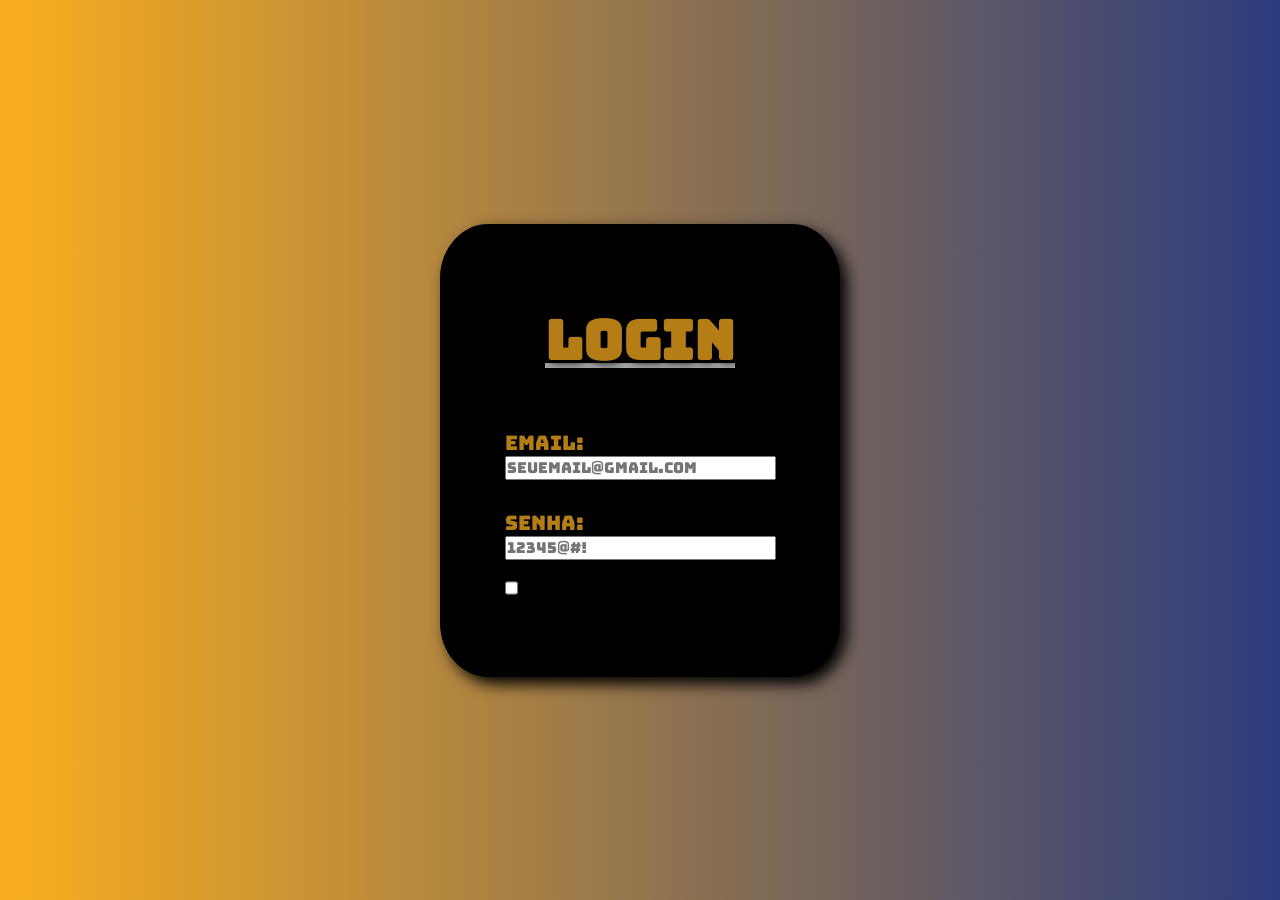
<file: vscode/HTML CSS/Exercícios/Tela de Login CS - Andamento/index.html>
<!DOCTYPE html>
<html lang="pt-br">

<head>
    <meta charset="UTF-8">
    <meta name="viewport" content="width=device-width, initial-scale=1.0">
    <meta name="description" content="Login Page">
    <title>Login Page</title>
    <link rel="stylesheet" href="style.css">
</head>

<body>
    
<div class="backcolor login">


     <div class="insidelogin">
        <div class="namepage">
            
            <h1>Login</h1>

        </div>

        <div class="informations">
            
        <div class="insertemail">
            <label for="name">Email:</label>
            <input type="email" id="name" placeholder="seuemail@gmail.com">
        </div>   
        
        <div class="insertpassword">
            <label for="password">Senha:</label>
            <input type="password" id="password" placeholder="12345@#!">
        </div>

        </div>

        <div class="plus">

            <div class="lembre">
                <input type="checkbox">
                <p>Lembre-me</p>
            </div>

            <div class="link">
                <a class="hiperlink" href="#" rel="next"> Esqueci minha Senha </a>
            </div>

        </div>
     </div>
</div>

</body>

</html>
</file>
<file: vscode/HTML CSS/Exercícios/Tela de Login CS - Andamento/style.css>
@import url('https://fonts.googleapis.com/css2?family=Archivo+Black&family=Bungee&display=swap');

* {
    margin: 0;
    padding: 0;
    box-sizing: border-box;
}

h1, .informations, input {
    font-family: 'Bungee', sans-serif;
}

input {
    font-size: 15px ;    
}

.informations {
    display: flex;
    margin-bottom: 20px;
}

body {
    margin: 0;
    height: 100vh;
    display: flex;
    justify-content: center;
    align-items: center;
    background: linear-gradient(to right,#fbae1e , #2c3c7d );
}

.backcolor{
    background-color: #000000;
    
}

.login {
    background-position:center;
    background-size: cover; 
    background-image:
    linear-gradient(rgba(202, 197, 197, 0.349)),url('imagens/cslogin.jpg');
    padding: 2vh;
    border-radius: 12%;
    background-repeat: no-repeat;
    box-shadow: 7px 7px 15px rgb(0, 0, 0);
    width: 100%;
    max-width: 400px;
    height: auto;
    display: flex;
    justify-content: center;
}

.insidelogin {
    margin: 7vh;
    margin-inline: 10vh;
    font-size: 3vh;
    
}

h1 {
    text-align: center;
    padding-bottom: 6vh;
    color: #fbae1eb7;
    text-decoration: underline rgba(255, 255, 255, 0.658);
    text-shadow: 2px 2px 10px black;  
}

.informations {
    display: flex;
    flex-direction: column;
}

.plus {
    display: flex;
    justify-content: space-between;
    font-size: 13px;
    gap: 40px;
}

.insertemail {
    margin-bottom: 30px;
    display: flex;
    flex-direction: column; 
}

.insertpassword {
   display: flex;
   flex-direction: column; 
}

label {
    font-size: 20px;
    color: #fbae1eb7;
    text-shadow: 2px 2px 10px black;
}

.lembre {
    display: flex;
    gap: 3px;
    white-space: nowrap;
}



.hiperlink {
    text-decoration: none;
    color: rgb(0, 0, 0);
    white-space: nowrap;
}
</file>
